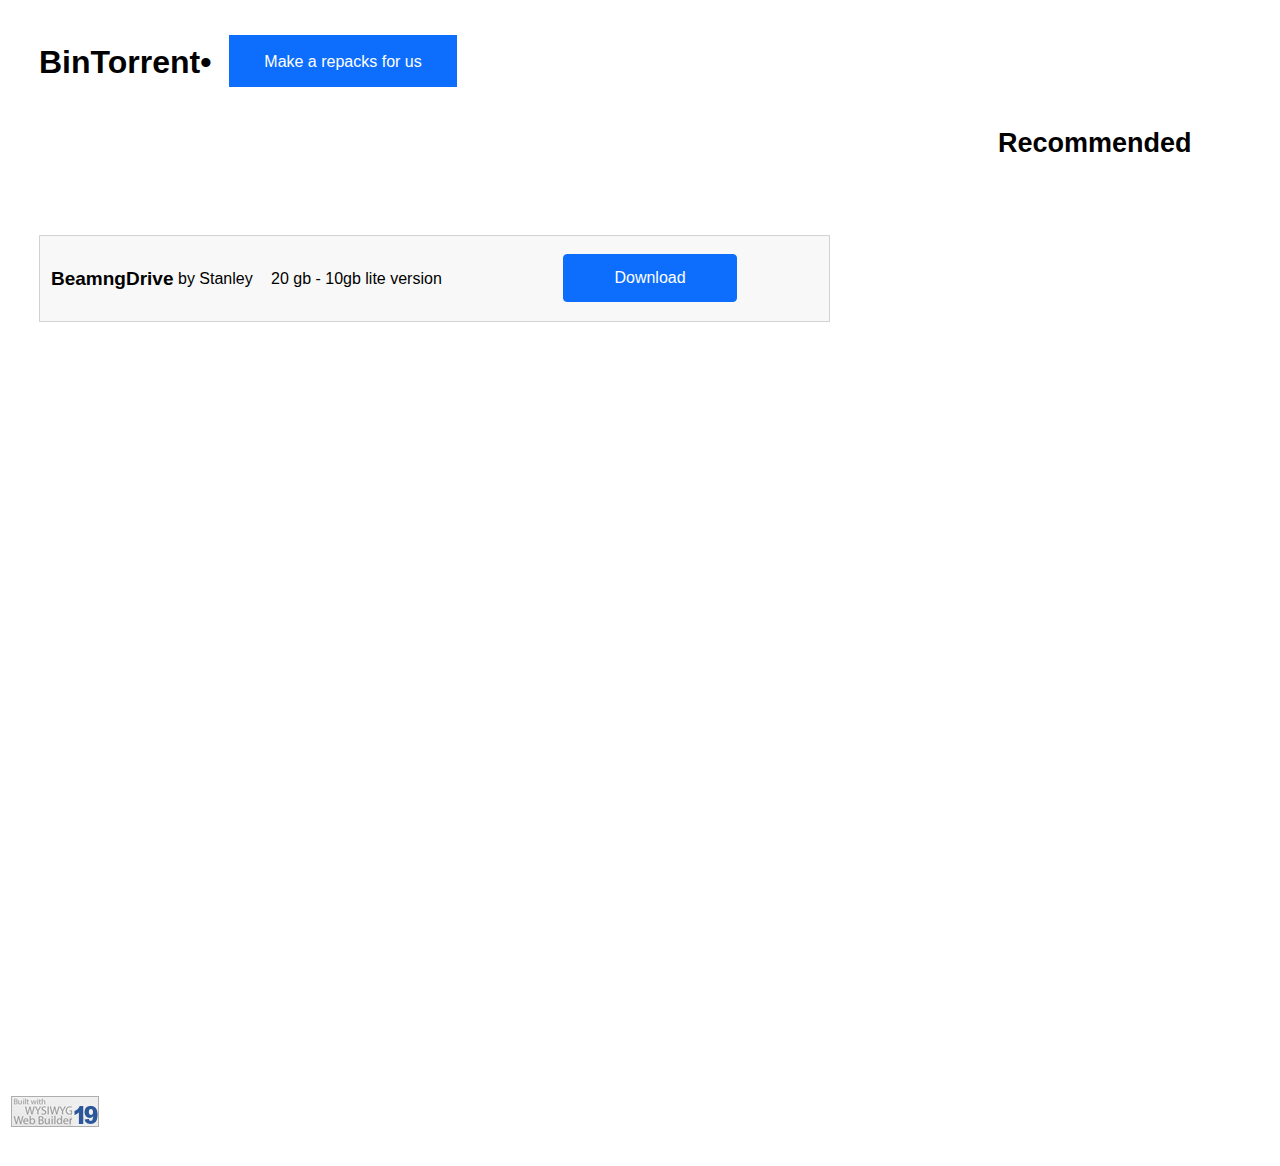
<file: index.html>
<!doctype html>
<html>
<head>
<meta charset="utf-8">
<title>Untitled Page</title>
<meta name="generator" content="WYSIWYG Web Builder 19 Trial Version - https://www.wysiwygwebbuilder.com">
<link href="Untitled1.css" rel="stylesheet">
<link href="index.css" rel="stylesheet">
</head>
<body>
<a href="https://www.wysiwygwebbuilder.com" target="_blank"><img src="images/builtwithwwb19.png" alt="WYSIWYG Web Builder" style="position:absolute;left:11px;top:1096px;margin: 0;border-width:0;z-index:250" width="88" height="31"></a>
<div id="wb_Text1" style="position:absolute;left:39px;top:43px;width:250px;height:36px;z-index:1;">
<h1>BinTorrent&#8226;</h1></div>
<div id="wb_Card1" style="position:absolute;left:2632px;top:869px;width:248px;height:295px;z-index:2;" class="card">
<div id="Card1-card-header">BinTorrent Card</div>
<div id="Card1-card-body">
<div id="Card1-card-item1">About us</div>
<div id="Card1-card-item2">We are a best torrent tracker</div>
<hr id="Card1-card-item3">
<div id="Card1-card-item4"><a href="localhost">our repack site</a></div>
</div>
<div id="Card1-card-footer">Bin to Bin is best torrent</div></div>
<div id="wb_ThemeableButton1" style="position:absolute;left:229px;top:35px;width:228px;height:52px;z-index:3;">
<a class="ui-button ui-corner-all" id="ThemeableButton1" href="./page1.html" style="width:100%;height:100%;">Make a repacks for us</a></div>
<div id="wb_ClipArt1" style="position:absolute;left:39px;top:235px;width:791px;height:87px;z-index:4;">
<img src="images/img0001.png" id="ClipArt1" alt="" width="791" height="87" style="width:791px;height:87px;"></div>
<div id="wb_Text2" style="position:absolute;left:998px;top:127px;width:250px;height:30px;z-index:5;">
<h2>Recommended</h2></div>
<div id="wb_Text3" style="position:absolute;left:51px;top:268px;width:250px;height:21px;z-index:6;">
<h5>BeamngDrive</h5></div>
<div id="wb_Text4" style="position:absolute;left:178px;top:269px;width:250px;height:18px;z-index:7;">
<span style="color:#000000;font-family:Arial;font-size:16px;">by Stanley</span></div>
<div id="wb_Text5" style="position:absolute;left:271px;top:269px;width:250px;height:18px;z-index:8;">
<span style="color:#000000;font-family:Arial;font-size:16px;">20 gb - 10gb lite version</span></div>
<a id="Button1" href="" style="position:absolute;left:563px;top:254px;width:174px;height:48px;z-index:9;">Download</a>
<div id="wb_ClipArt2" style="position:absolute;left:1487px;top:240px;width:956px;height:100px;z-index:10;">
<img src="images/img0002.png" id="ClipArt2" alt="" width="956" height="100" style="width:956px;height:100px;"></div>
<div id="wb_Text6" style="position:absolute;left:1528px;top:269px;width:641px;height:21px;z-index:11;">
<h5>Read Reampetion 2 by stanley&nbsp;&nbsp; &nbsp;&nbsp; &nbsp;&nbsp;&nbsp; 128gb - 56 gb lite version</h5></div>
<a id="Button2" href="" style="position:absolute;left:2189px;top:255px;width:196px;height:49px;z-index:12;">Download</a>
</body>
</html>
</file>
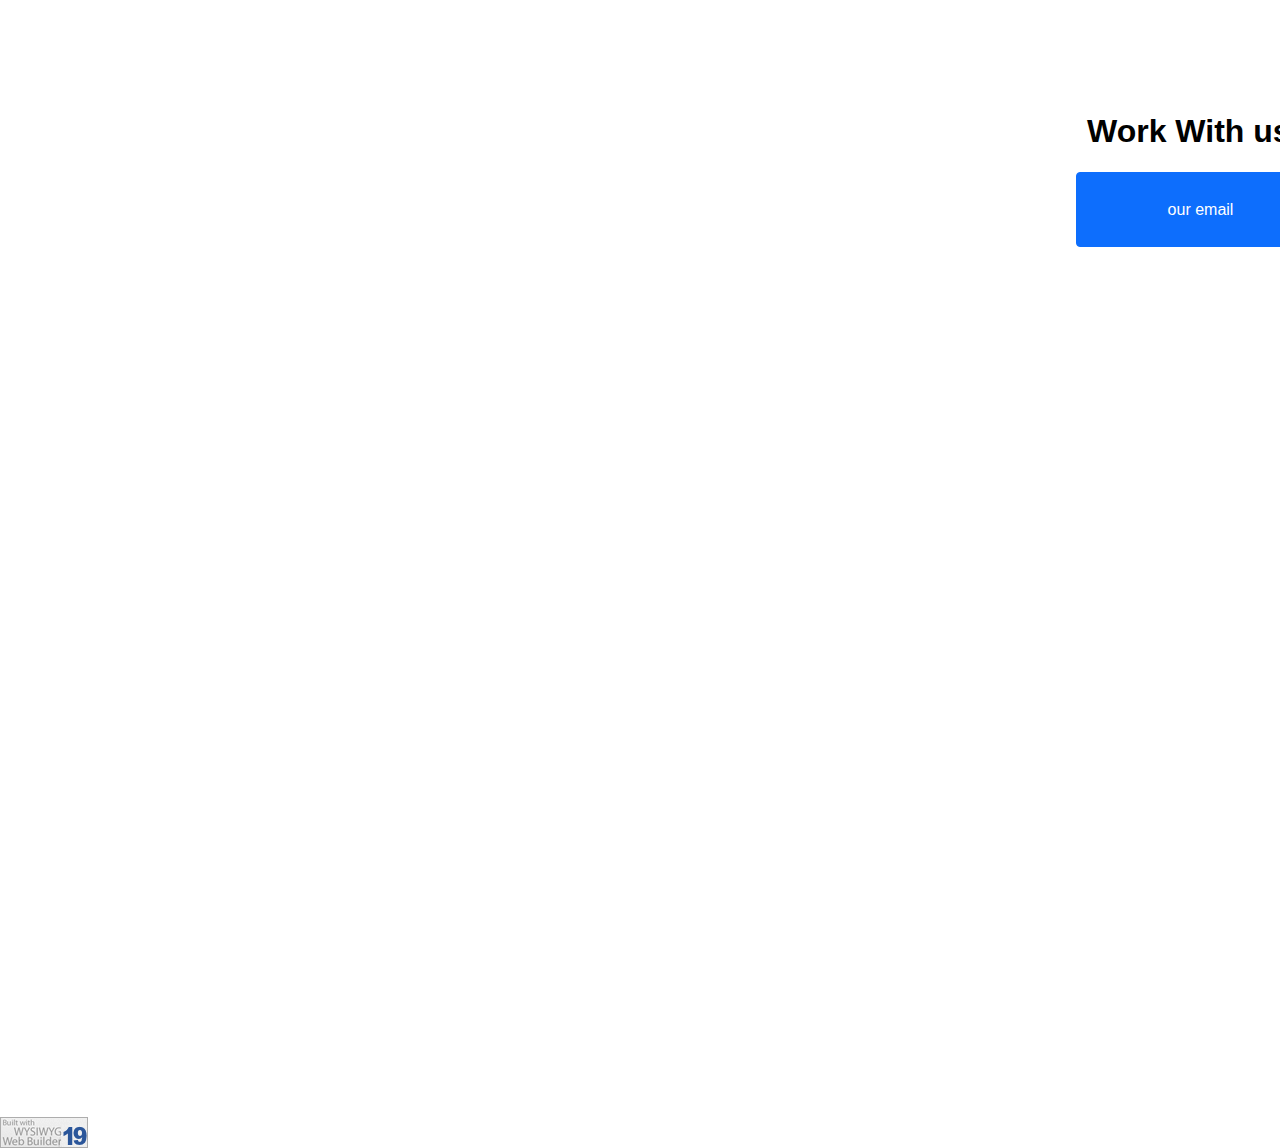
<file: page1.html>
<!doctype html>
<html>
<head>
<meta charset="utf-8">
<title>Untitled Page</title>
<meta name="generator" content="WYSIWYG Web Builder 19 Trial Version - https://www.wysiwygwebbuilder.com">
<link href="Untitled1.css" rel="stylesheet">
<link href="page1.css" rel="stylesheet">
</head>
<body>
<a href="https://www.wysiwygwebbuilder.com" target="_blank"><img src="images/builtwithwwb19.png" alt="WYSIWYG Web Builder" style="position:absolute;left:0px;top:1117px;margin: 0;border-width:0;z-index:250" width="88" height="31"></a>
<div id="wb_Text1" style="position:absolute;left:1087px;top:112px;width:250px;height:36px;z-index:1;">
<h1>Work With us</h1></div>
<a id="Button1" href="mailto:gastgrief@gmail.com" style="position:absolute;left:1076px;top:172px;width:249px;height:75px;z-index:2;">our email</a>
</body>
</html>
</file>
<file: Untitled1.css>
h1, .h1
{
   font-family: Arial;
   font-weight: bold;
   font-size: 32px;
   text-decoration: none;
   color: #000000;
   --color: #000000;
   background-color: transparent;
   margin: 0 0 0 0;
   padding: 0 0 0 0;
   display: inline-block;
}
h2, .h2
{
   font-family: Arial;
   font-weight: bold;
   font-size: 27px;
   text-decoration: none;
   color: #000000;
   --color: #000000;
   background-color: transparent;
   margin: 0 0 0 0;
   padding: 0 0 0 0;
   display: inline-block;
}
h3, .h3
{
   font-family: Arial;
   font-weight: bold;
   font-size: 24px;
   text-decoration: none;
   color: #000000;
   --color: #000000;
   background-color: transparent;
   margin: 0 0 0 0;
   padding: 0 0 0 0;
   display: inline-block;
}
h4, .h4
{
   font-family: Arial;
   font-weight: bold;
   font-size: 21px;
   font-style: italic;
   text-decoration: none;
   color: #000000;
   --color: #000000;
   background-color: transparent;
   margin: 0 0 0 0;
   padding: 0 0 0 0;
   display: inline-block;
}
h5, .h5
{
   font-family: Arial;
   font-weight: bold;
   font-size: 19px;
   text-decoration: none;
   color: #000000;
   --color: #000000;
   background-color: transparent;
   margin: 0 0 0 0;
   padding: 0 0 0 0;
   display: inline-block;
}
h6, .h6
{
   font-family: Arial;
   font-weight: bold;
   font-size: 16px;
   text-decoration: none;
   color: #000000;
   --color: #000000;
   background-color: transparent;
   margin: 0 0 0 0;
   padding: 0 0 0 0;
   display: inline-block;
}
.CustomStyle
{
   font-family: "Courier New";
   font-weight: bold;
   font-size: 16px;
   text-decoration: none;
   color: #2E74B5;
   --color: #2E74B5;
   background-color: transparent;
}
</file>
<file: index.css>
body
{
   background-color: #FFFFFF;
   color: #000000;
   font-family: Arial;
   font-weight: normal;
   font-size: 16px;
   line-height: 1.1875;
   margin: 0;
   padding: 0;
}
#wb_Text1 
{
   background-color: transparent;
   background-image: none;
   border: 0px solid #000000;
   border-radius: 0px;
   padding: 0;
   margin: 0;
   text-align: left;
}
#wb_Text1 div
{
   text-align: left;
}
#wb_Card1
{
   margin: 0;
   background-color: #FFFFFF;
   background-image: none;
   border: 1px solid #DEE2E6;
   border-radius: 3px;
   text-align: center;
}
#Card1-card-body
{
   padding: 0;
   font-size: 0;
}
#Card1-card-header
{
   box-sizing: border-box;
   border-bottom: 1px solid #DEE2E6;
   border-radius: 3px 3px 0 0 !important;
   margin: 0;
   padding: 12px 20px 12px 20px;
   background-color: #F8F8F8;
   background-image: none;
   color: #212529;
   font-family: Arial;
   font-weight: normal;
   font-style: normal;
   font-size: 13px;
}
#Card1-card-item1
{
   box-sizing: border-box;
   margin: 20px 20px 0 20px;
   padding: 0;
   color: #212529;
   font-family: Arial;
   font-weight: bold;
   font-style: normal;
   font-size: 19px;
}
#Card1-card-item2
{
   box-sizing: border-box;
   margin: 20px 20px 0 20px;
   padding: 0;
   color: #212529;
   font-family: Arial;
   font-weight: normal;
   font-style: normal;
   font-size: 13px;
}
#Card1-card-item3
{
   box-sizing: border-box;
   margin: 20px 20px 0 20px;
   border-top: 1px #D2D2D2 solid;
   border-width: 1px 0 0 0;
   height: 0;
   line-height: 0;
}
#Card1-card-item4
{
   display: inline-block;
   height: 35px;
   box-sizing: border-box;
   margin: 25px 20px 20px 20px;
   border: 1px solid #0D6EFD;
   border-radius: 4px;
   background-color: #0D6EFD;
   background-image: none;
   color: #FFFFFF;
   font-family: Arial;
   font-weight: normal;
   font-style: normal;
   font-size: 13px;
}
#Card1-card-item4 a
{
   color: inherit;
   display: block;
   padding: 10px 16px 10px 16px;
   text-decoration: none;
}
#Card1-card-footer
{
   box-sizing: border-box;
   position: absolute;
   left: 0;
   bottom: 0;
   right: 0;
   border-top: 1px solid #DEE2E6;
   border-radius: 0 0 3px 3px !important;
   margin: 0;
   padding: 12px 20px 12px 20px;
   background-color: #F8F8F8;
   background-image: none;
   color: #212529;
   font-family: Arial;
   font-weight: normal;
   font-style: normal;
   font-size: 13px;
}
#Card1-card-footer a
{
   color: inherit;
   text-decoration: none;
}
#ThemeableButton1
{
   font-family: Arial;
   font-weight: normal;
   font-size: 16px;
   font-style: normal;
   display: inline-block;
   position: relative;
   vertical-align: middle;
   user-select: none;
   overflow: visible;
   text-decoration: none;
   cursor: pointer;
}
#wb_ThemeableButton1
{
   border-radius: 0px;
   margin: 0;
   vertical-align: top;
}
#ThemeableButton1
{
   box-sizing: border-box;
   padding: 0;
   text-align: center;
}
#wb_ThemeableButton1 .ui-button
{
   display: flex;
   align-items: center;
   margin: 0;
   justify-content: center;
}
#ThemeableButton1
{
   color: inherit;
}
#wb_ThemeableButton1 .ui-corner-all, #wb_ThemeableButton1 .ui-corner-left
{
   border-bottom-left-radius: 0px;
   border-top-left-radius: 0px;
}
#wb_ThemeableButton1 .ui-corner-all, #wb_ThemeableButton1 .ui-corner-right
{
   border-bottom-right-radius: 0px;
   border-top-right-radius: 0px;
}
#wb_ThemeableButton1 .ui-button
{
   background-color: #0D6EFD;
   background-image: none;
   border: 1px solid #0D6EFD;
   color: #FFFFFF;
}
#wb_ThemeableButton1 .ui-state-hover, #wb_ThemeableButton1 .ui-button:hover
{
   border-color: #0A58CA;
   background-color: #0B5ED7;
   background-image: none;
   color: #FFFFFF;
}
#wb_ThemeableButton1 .ui-state-active, #wb_ThemeableButton1 .ui-button:active
{
   border-color: #0A53BE;
   background-color: #0A58CA;
   background-image: none;
   color: #FFFFFF;
}
#ClipArt1
{
   border-width: 0;
   vertical-align: top;
}
#wb_Text2 
{
   background-color: transparent;
   background-image: none;
   border: 0px solid #000000;
   border-radius: 0px;
   padding: 0;
   margin: 0;
   text-align: left;
}
#wb_Text2 div
{
   text-align: left;
}
#wb_Text3 
{
   background-color: transparent;
   background-image: none;
   border: 0px solid #000000;
   border-radius: 0px;
   padding: 0;
   margin: 0;
   text-align: left;
}
#wb_Text3 div
{
   text-align: left;
}
#wb_Text4 
{
   background-color: transparent;
   background-image: none;
   border: 0px solid #000000;
   border-radius: 0px;
   padding: 0;
   margin: 0;
   text-align: left;
}
#wb_Text4 div
{
   text-align: left;
}
#wb_Text5 
{
   background-color: transparent;
   background-image: none;
   border: 0px solid #000000;
   border-radius: 0px;
   padding: 0;
   margin: 0;
   text-align: left;
}
#wb_Text5 div
{
   text-align: left;
}
#Button1
{
   box-sizing: border-box;
   line-height: 44px;
   text-decoration: none;
   vertical-align: top;
   border: 1px solid #0D6EFD;
   border-radius: 4px;
   background-color: #0D6EFD;
   background-image: none;
   color: #FFFFFF;
   font-family: Arial;
   font-weight: normal;
   font-style: normal;
   font-size: 16px;
   padding: 1px 6px 1px 6px;
   text-align: center;
   -webkit-appearance: none;
   margin: 0;
}
#Button1:focus
{
   outline: 0;
}
#ClipArt2
{
   border-width: 0;
   vertical-align: top;
}
#wb_Text6 
{
   background-color: transparent;
   background-image: none;
   border: 0px solid #000000;
   border-radius: 0px;
   padding: 0;
   margin: 0;
   text-align: left;
}
#wb_Text6 div
{
   text-align: left;
}
#Button2
{
   box-sizing: border-box;
   line-height: 45px;
   text-decoration: none;
   vertical-align: top;
   border: 1px solid #0D6EFD;
   border-radius: 4px;
   background-color: #0D6EFD;
   background-image: none;
   color: #FFFFFF;
   font-family: Arial;
   font-weight: normal;
   font-style: normal;
   font-size: 16px;
   padding: 1px 6px 1px 6px;
   text-align: center;
   -webkit-appearance: none;
   margin: 0;
}
#Button2:focus
{
   outline: 0;
}
</file>
<file: page1.css>
body
{
   background-color: #FFFFFF;
   color: #000000;
   font-family: Arial;
   font-weight: normal;
   font-size: 16px;
   line-height: 1.1875;
   margin: 0;
   padding: 0;
}
#wb_Text1 
{
   background-color: transparent;
   background-image: none;
   border: 0px solid #000000;
   border-radius: 0px;
   padding: 0;
   margin: 0;
   text-align: left;
}
#wb_Text1 div
{
   text-align: left;
}
#Button1
{
   box-sizing: border-box;
   line-height: 71px;
   text-decoration: none;
   vertical-align: top;
   border: 1px solid #0D6EFD;
   border-radius: 4px;
   background-color: #0D6EFD;
   background-image: none;
   color: #FFFFFF;
   font-family: Arial;
   font-weight: normal;
   font-style: normal;
   font-size: 16px;
   padding: 1px 6px 1px 6px;
   text-align: center;
   -webkit-appearance: none;
   margin: 0;
}
#Button1:focus
{
   outline: 0;
}
</file>
